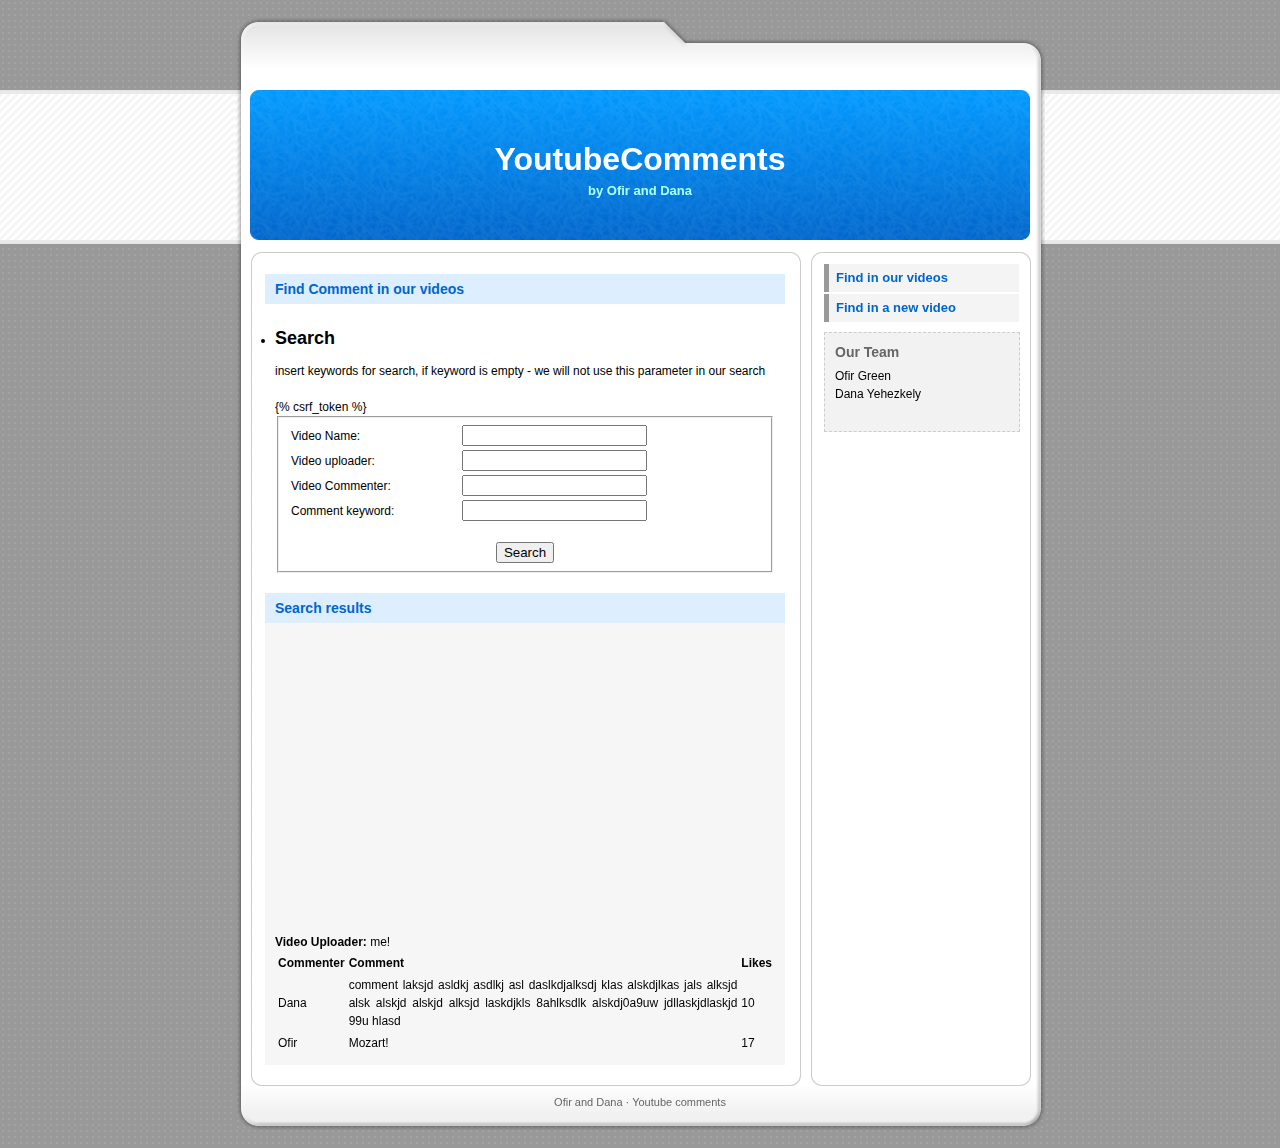
<file: SiteFiles/index.html>
<!DOCTYPE html PUBLIC "-//W3C//DTD XHTML 1.0 Transitional//EN" "http://www.w3.org/TR/xhtml1/DTD/xhtml1-transitional.dtd">
<html xmlns="http://www.w3.org/1999/xhtml">
<head>
<meta http-equiv="Content-Type" content="text/html; charset=utf-8" />
<title>Youtube commets</title>
<meta name="keywords" content="Youtube commets" />
<meta name="description" content="Youtube commets" />
<link href="templatemo_style.css" rel="stylesheet" type="text/css" />
</head>
<body>

<div id="templatemo_container_wrapper">
	<div class="templatemo_spacer"></div>
<div id="templatemo_container">
<div id="templatemo_top"> </div>
  <div id="templatemo_header">
      <div id="inner_header">
        <div id="templatemo_site_title">YoutubeComments</div>
          <div id="templatemo_site_slogan">by Ofir and Dana</div>
      </div>
  </div>
  
      <div id="templatemo_left_column">
 		<div class="text_area" align="justify">

		<div class="section_box1" align="justify">
        <div class="post_title">Find Comment in our videos</div>
        <div class="text_area">
        <li id="search">
				<h2>Search</h2>
				insert keywords for search, if keyword is empty - we will not use this parameter in our search
				</br></br>
				<form method="post" action="">
					{% csrf_token %}
					<fieldset>
					
					<table style="width:100%">
					  <tr>
						<td>Video Name:</td>
						<td><input type="text" id="s" name="s" value="" /></td> 
					  </tr>
					  <tr>
						<td>Video uploader:</td>
						<td><input type="text" id="s" name="s" value="" /></td> 
					  </tr>
					  <tr>
						<td>Video Commenter:</td>
						<td><input type="text" id="s" name="s" value="" /></td> 
					  </tr>
					  <tr>
						<td>Comment keyword:</td>
						<td><input type="text" id="s" name="s" value="" /></td> 
					  </tr>
					</table>
					</br>
					<div align="center">
					<input type="submit" id="x" value="Search" />
					</div>
					</fieldset>
				</form>
			</li>
      	</div>
		</div>
        
        <div class="section_box2" align="justify">
        <div class="post_title">Search results</div>
        <div class="text_area">
        <iframe width="500" height="300" src="https://www.youtube.com/embed/ODt7bFvYJ80" frameborder="0" allowfullscreen></iframe>
		</br>
		 <b> Video Uploader: </b>
		 me!
   	    </br>
		<table style="width:100%">
		  <tr>
			 <td><b> Commenter</b></td>
			 <td><b> Comment</b></td>
			 <td><b> Likes</b></td>
		  </tr>
		  <tr>
			<td>Dana</td>
			<td>comment laksjd asldkj asdlkj asl daslkdjalksdj klas alskdjlkas jals alksjd alsk  alskjd alskjd alksjd laskdjkls 8ahlksdlk alskdj0a9uw jdllaskjdlaskjd 99u hlasd</td>
			<td>10</td>
		  </tr>
		   <tr>
			<td>Ofir</td>
			<td>Mozart!</td> 
			<td>17</td> 
		  </tr>
		</table>
        </div>
      	</div>
       
        </div>
      </div>
    
    	<div id="templatemo_right_column">
           
            <ul class="templatemo_menu">
              <li><a href="#">Find in our videos</a></li>
              <li><a href="FindNewVideo.html" target="_parent">Find in a new video</a></li>
          </ul>
          
          <div class="section_box" align="justify">
            <div class="subtitle">Our Team</div>
              Ofir Green<br />
              Dana Yehezkely<br />
              <br />
          </div>
    </div>

	<div id="templatemo_footer">
    Ofir and Dana · <a href="#" target="_parent">Youtube comments</a>
    </div>
        
</div>
<div class="templatemo_spacer"></div>
</div>
</body>
</html>
</file>
<file: SiteFiles/templatemo_style.css>
/*
CSS Credit: http://www.templatemo.com/
*/
body {
	margin:0;
	padding:0;
	line-height: 1.5em;
	font-family: "Trebuchet MS", Verdana, Helvetica, Arial;
	font-size: 12px;
	color: #000000;
	background: #999999 url(images/templatemo_bg.gif);
}
a:link, a:visited { color: #0066CC; text-decoration: none} 
a:active, a:hover { color: #008800; text-decoration: underline}

#templatemo_container_wrapper {
	background: url(images/templatemo_side_bg.gif) repeat-x;
}
#templatemo_container {
	width: 810px;
	margin: 0px auto;
	background: url(images/templatemo_content_bg.gif);
}
#templatemo_top {
	clear: left;
	height: 25px;	/* 'padding-top' + 'height' must be equal to the 'background image height' */
	padding-top: 42px;
	padding-left: 30px;
	background: url(images/templatemo_top_bg.gif) no-repeat bottom;
}
#templatemo_header {
	clear: left;
	height: 179px;
	text-align: center;
	background: url(images/templatemo_header_bg.gif) no-repeat;
}
#inner_header {
	height: 160px;
	background: url(images/templatemo_header.jpg) no-repeat center center;
}
#templatemo_left_column {
	clear: left;
	float: left;
	width: 540px;
	padding-left: 20px;
}
#templatemo_right_column {
	float: right;
	width: 216px;
	padding-right: 15px;
}
#templatemo_footer {
	clear: both;
	padding-top: 18px;
	height: 37px;
	text-align: center;
	font-size: 11px;
	background: url(images/templatemo_footer_bg.gif) no-repeat;
	color: #666666;
}
#templatemo_footer a {
	color: #666666;
}
#templatemo_site_title {
	padding-top: 65px;
	font-weight: bold;
	font-size: 32px;
	color: #FFFFFF;
}
#templatemo_site_slogan {
	padding-top: 14px;
	font-weight: bold;
	font-size: 13px;
	color: #AAFFFF;
}
.templatemo_spacer {
	clear: left;
	height: 18px;
}
.templatemo_pic {
	float: left;
	margin-right: 10px;
	margin-bottom: 10px;
	border: 1px solid #000000;
}
.section_box {
	margin: 10px;
	padding: 10px;
	border: 1px dashed #CCCCCC;
	background: #F2F2F2;
}
.section_box2 {
	clear: left;
	margin-top: 10px;
	background: #F6F6F6;
	color: #000000;
}
.text_area {
	padding: 10px;
}
.publish_date {
	clear: both;
	margin-top: 10px;
	color: #999999;
	font-size: 11px;
	font-weight: bold;
}
.title {
	padding-bottom: 12px;
	font-size: 18px;
	font-weight: bold;
	color: #0066CC;
}
.subtitle {
	padding-bottom: 6px;
	font-size: 14px;
	font-weight: bold;
	color: #666666;
}
.post_title {
	padding: 6px;
	padding-left: 10px;
	background: #DDEEFF;
	font-size: 14px;
	font-weight: bold;
	color: #0066CC;
}
.templatemo_menu {
	list-style-type: none;
	margin: 10px;
	margin-top: 0px;
	padding: 0px;
	width: 195px;
}
.templatemo_menu li a{
	background: #F4F4F4 url(images/button_default.gif) no-repeat;
	font-size: 13px;
	font-weight: bold;
	color: #0066CC;
	display: block;
	width: auto;
	margin-bottom: 2px;
	padding: 5px;
	padding-left: 12px;
	text-decoration: none;
}
* html .templatemo_menu li a{ 
	width: 190px;
}
.templatemo_menu li a:visited, .templatemo_menu li a:active{
	color: #0066CC;
}
.templatemo_menu li a:hover{
	background: #EEEEEE url(images/button_active.gif) no-repeat;
	color: #FF3333;
}
</file>
